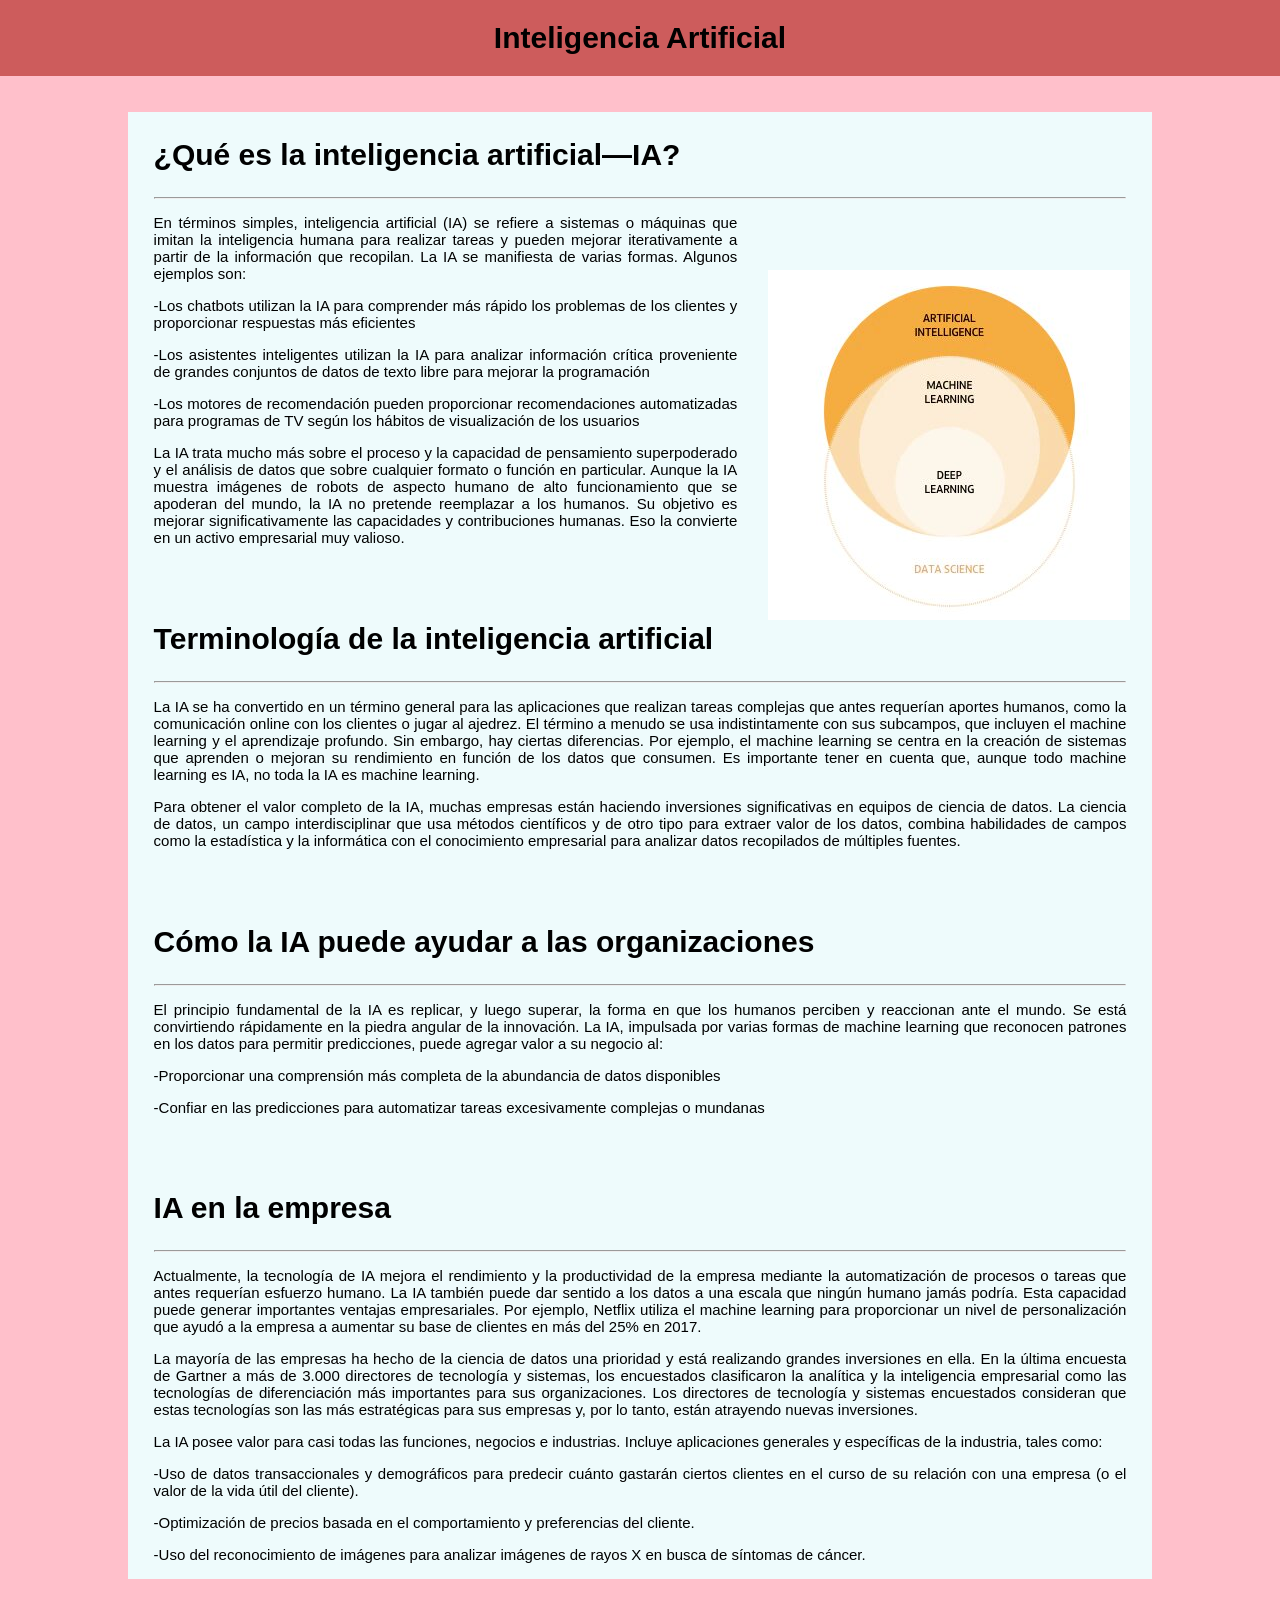
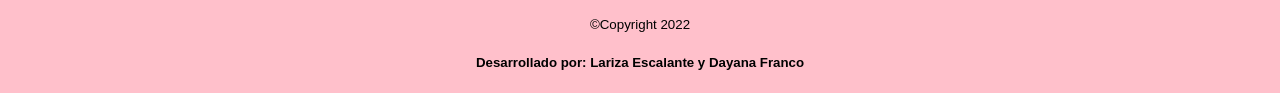
<file: index.html>
<!DOCTYPE html>
<html>
<head>
	<meta charset="utf-8">
	<title> Inteligencia Artificial</title>
	<link rel="stylesheet" type="text/css" href="css/style.css">
</head>
    <div class="titulo">
	    <h1> Inteligencia Artificial </h1>
	</div>
	<br>
	<br>
	<div class="inteligencia">

		<div class="margen">
	    <h2>¿Qué es la inteligencia artificial—IA?</h2>
	        <hr>
	        <div class="parrafo1">
	        <p class="texto1"> 
            En términos simples, inteligencia artificial (IA) se refiere a sistemas o máquinas que imitan la inteligencia humana para realizar tareas y pueden mejorar iterativamente a partir de la información que recopilan. La IA se manifiesta de varias formas. Algunos ejemplos son:</p>

            <p>-Los chatbots utilizan la IA para comprender más rápido los problemas de los clientes y proporcionar respuestas más eficientes</p>
             <p>-Los asistentes inteligentes utilizan la IA para analizar información crítica proveniente de grandes conjuntos de datos de texto libre para mejorar la programación</p>
             <p>-Los motores de recomendación pueden proporcionar recomendaciones automatizadas para programas de TV según los hábitos de visualización de los usuarios</p>
             <p>La IA trata mucho más sobre el proceso y la capacidad de pensamiento superpoderado y el análisis de datos que sobre cualquier formato o función en particular. Aunque la IA muestra imágenes de robots de aspecto humano de alto funcionamiento que se apoderan del mundo, la IA no pretende reemplazar a los humanos. Su objetivo es mejorar significativamente las capacidades y contribuciones humanas. Eso la convierte en un activo empresarial muy valioso.</p> 
            </div>
            
             <img style=" position: absolute; left: 60%; top: 30%;" src="img1.jpg">     

             <br>
             <br>
             <h2>
              <h2>Terminología de la inteligencia artificial</h2>
	        <hr>
	        <p class="texto2"> 
            La IA se ha convertido en un término general para las aplicaciones que realizan tareas complejas que antes requerían aportes humanos, como la comunicación online con los clientes o jugar al ajedrez. El término a menudo se usa indistintamente con sus subcampos, que incluyen el machine learning y el aprendizaje profundo. Sin embargo, hay ciertas diferencias. Por ejemplo, el machine learning se centra en la creación de sistemas que aprenden o mejoran su rendimiento en función de los datos que consumen. Es importante tener en cuenta que, aunque todo machine learning es IA, no toda la IA es machine learning.</p>

             <p>Para obtener el valor completo de la IA, muchas empresas están haciendo inversiones significativas en equipos de ciencia de datos. La ciencia de datos, un campo interdisciplinar que usa métodos científicos y de otro tipo para extraer valor de los datos, combina habilidades de campos como la estadística y la informática con el conocimiento empresarial para analizar datos recopilados de múltiples fuentes.</p> 
             <br>
             <br>
            <h2>Cómo la IA puede ayudar a las organizaciones</h2>
	        <hr>
	        <p class="texto1"> 
            El principio fundamental de la IA es replicar, y luego superar, la forma en que los humanos perciben y reaccionan ante el mundo. Se está convirtiendo rápidamente en la piedra angular de la innovación. La IA, impulsada por varias formas de machine learning que reconocen patrones en los datos para permitir predicciones, puede agregar valor a su negocio al:</p>

            <p>-Proporcionar una comprensión más completa de la abundancia de datos disponibles</p>
            <p>-Confiar en las predicciones para automatizar tareas excesivamente complejas o mundanas</p>
             <br>
             <br>

         <h2>IA en la empresa</h2>
	        <hr>
	        <p class="texto1"> 
            Actualmente, la tecnología de IA mejora el rendimiento y la productividad de la empresa mediante la automatización de procesos o tareas que antes requerían esfuerzo humano. La IA también puede dar sentido a los datos a una escala que ningún humano jamás podría. Esta capacidad puede generar importantes ventajas empresariales. Por ejemplo, Netflix utiliza el machine learning para proporcionar un nivel de personalización que ayudó a la empresa a aumentar su base de clientes en más del 25% en 2017.</p>

            <p>La mayoría de las empresas ha hecho de la ciencia de datos una prioridad y está realizando grandes inversiones en ella. En la última encuesta de Gartner a más de 3.000 directores de tecnología y sistemas, los encuestados clasificaron la analítica y la inteligencia empresarial como las tecnologías de diferenciación más importantes para sus organizaciones. Los directores de tecnología y sistemas encuestados consideran que estas tecnologías son las más estratégicas para sus empresas y, por lo tanto, están atrayendo nuevas inversiones.</p>
            <p>La IA posee valor para casi todas las funciones, negocios e industrias. Incluye aplicaciones generales y específicas de la industria, tales como:</p>
            <p>-Uso de datos transaccionales y demográficos para predecir cuánto gastarán ciertos clientes en el curso de su relación con una empresa (o el valor de la vida útil del cliente).</p>
            <p>-Optimización de precios basada en el comportamiento y preferencias del cliente.</p>
            <p>-Uso del reconocimiento de imágenes para analizar imágenes de rayos X en busca de síntomas de cáncer.</p>
</div>
</div>
<br>
<br>
<div class="autores">
 <small>©Copyright 2022</small><br>
 <h5> Desarrollado por: Lariza Escalante y Dayana Franco</h5>
</div>
<body>
</body>
</html>
</file>
<file: css/style.css>
body{
	background-color: pink;
	margin: 0px;

}
div.titulo{
	background-color: indianred;
    padding: 1px 0px;
    min-height: 100%;
		}
div.inteligencia{
    background-color: #EEFBFC;
    margin: 0 auto;
    width: 80%;
}
div.margen{
    padding: 1px 0px;
    margin: 0 auto;
    width: 95%;
}
div.autores{
    font-family: Helvetica, Arial,sans-serif;
    margin: 0 auto;
    width: 80%;
    text-align: center;
}
div.parrafo1{
  margin-right: 40%;
}
h1{
	font-family: Helvetica, Arial,sans-serif;
	font-size: 30px;
	text-align: center;
    }
h2{
	font-family: Helvetica, Arial,sans-serif;
	font-size: 30px;
    }
h3{
	font-family: Helvetica, Arial,sans-serif;
	font-size: 17px;
    }
p{
	font-family: Helvetica, Arial,sans-serif;
	font-size: 15px;
	text-align: justify;
	color: black;
}
</file>
